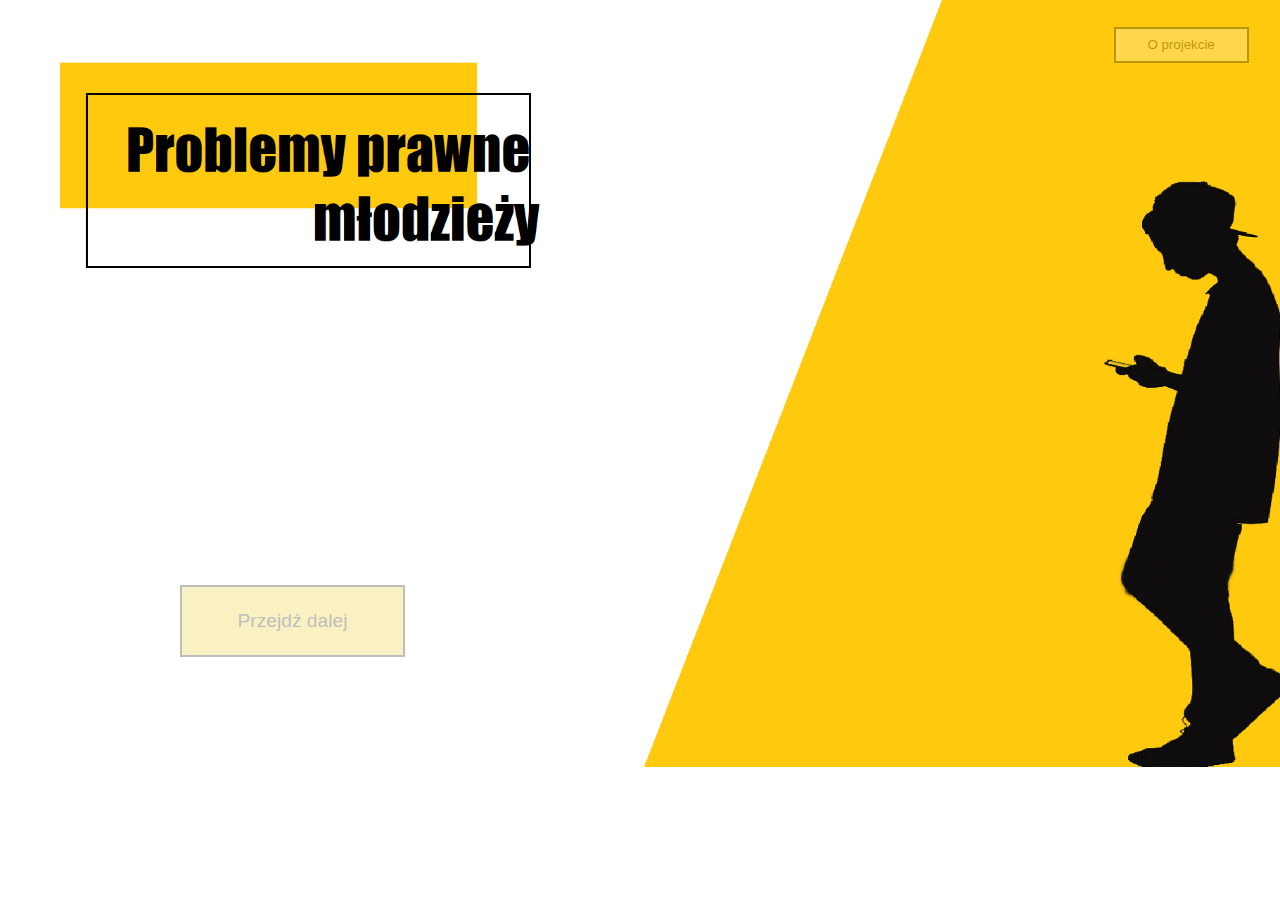
<file: index.html>
<!DOCTYPE html>
<html>
    <head>
        <meta charset="utf-8">
        <link rel="stylesheet" type="text/css" href="main.css">
        <link rel="stylesheet" type="text/css" href="bootstrap.min.css">
    </head>
    <body>
        <div class="wrapper">
            <button class="ChooseBtn">Przejdź dalej</button>
        </div>

        <div class="wrapper2">
            <button class="aboutBtn">O projekcie</button>
        </div>
        <script src="navigation.js"></script>
        <script src="jquery-3.4.1.js"></script>
        <script>
            $('body').hide().fadeIn(2000);
        </script>
    </body>
    

</html>
</file>
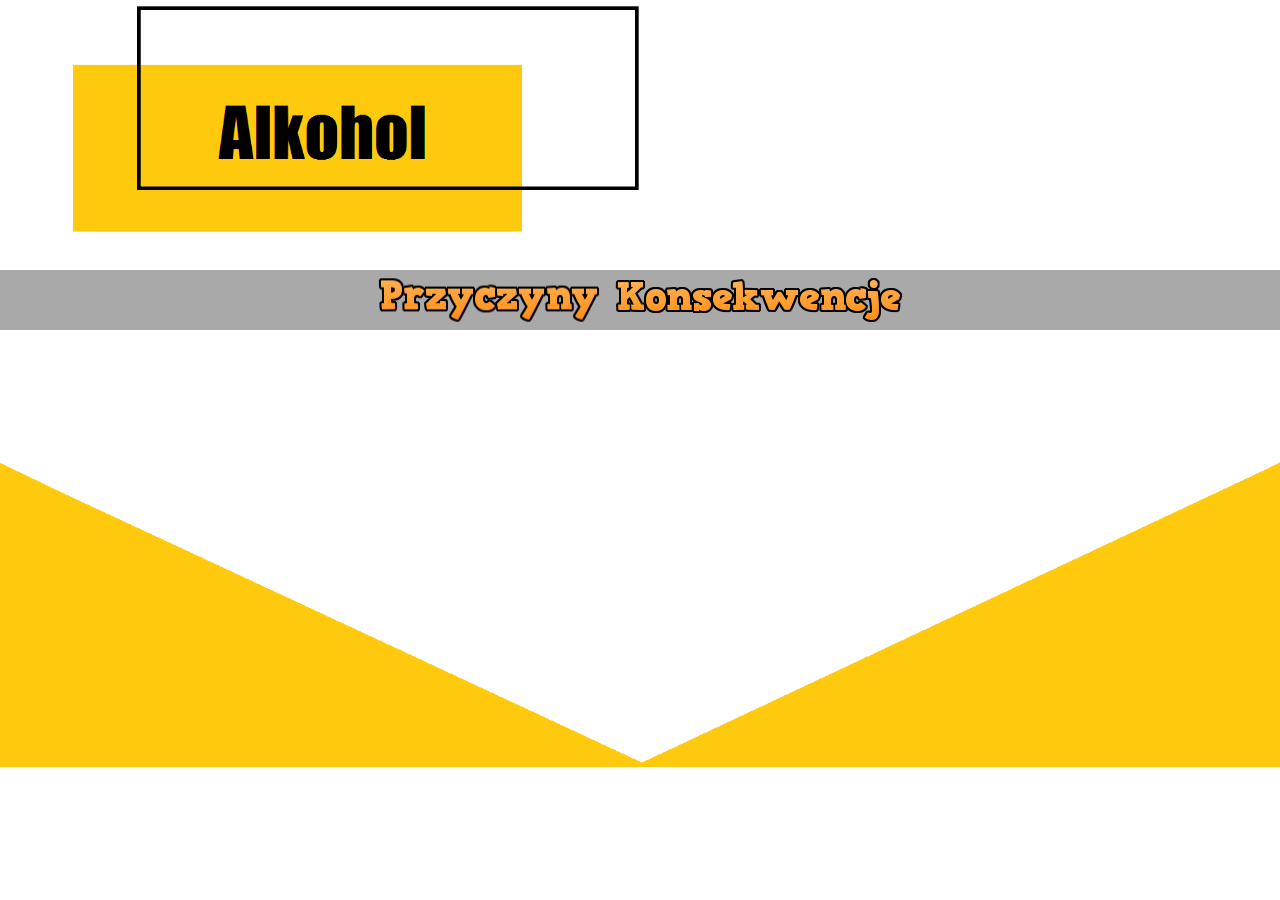
<file: alkohol.html>
<!DOCTYPE html>
<html>
    <head>
        <link rel="stylesheet" type="text/css" href="bootstrap.min.css">
    </head>
    <body>
        <div class="przyciski">
            <img class="i1" src="Przyczyny napis.png">
            <img class="i2" src="Konsekwencje napis.png">
        </div>
        <div class="text">
            <p></p>
        </div>
        
    </body>
    <style>
        body{
            margin:0;
            padding: 0;
            background-image: url('alkoholBackground.png');
            background-size: 100%;
            background-repeat: no-repeat; 
        }

        .przyciski{
            display:flex;
            justify-content:center;
            margin-top:30vh;
            background-color: darkgrey;
        }
        .text{
            display:flex;
            justify-content: center;
            font-size:x-large;
            text-align: center;
            padding-left: 20vw;
            padding-right: 20vw;
        }
        *{
            transition: background-color 1s;
        }

    </style>
    <script>
        const i1 = document.querySelector('.i1');
        const i2 = document.querySelector('.i2');
        var przyczyny = '„Skoro ojciec pije, ja również mogę”-dziecko alkoholika' + 
        ' Presja grupy rówieśniczej-lęk przed odrzuceniem przez kolegów' +
        ' Łatwy dostęp do alkoholu' +
        ' Bunt przeciwko zasadom ' +
        ' Traktowanie alkoholi jako "panaceum" na swoje smutki i problemy.';
        var konsekwencje = 'Osoba nieletnia o wiele szybciej uzależnia się od alkoholu niż osoba dorosła.' +
'brak sprawności intelektualnej,' +
'zaburzenia koncentracji uwagi,zaburzenia pamięci,zwiększoną męczliwość,wzmożoną drażliwość,pobudliwość,' +
'skłonność do irytacji,agresywność,obniżenie aktywności psychicznej,problemy w nauce,niezdyscyplinowanie,' +
'problemy wychowawcze.' + 'Bez wykształcenia, bez poczucia sensu życia, bez celu dziewczyny nadużywające alkoholu nierzadko wnikają w środowiska patologiczne, np. wchodzą w świat przestępczy i zarabiają na prostytucji,' + 
'przypadkowe kontakty seksualne pod wpływem alkoholu kończą się niechcianą ciążą albo chorobą AIDS.Picie alkoholu jest przejawem demoralizacji.Za akty demoralizacji uznaje się niedostosowanie społeczne i w takiej sytuacji odbywa się sprawa w sądzie o demoralizację. Sąd przyjmuje, że osoba nieletnia nie do końca zdaje sobie sprawę ze swojego postępowania i w dużej mierze za jej czyny odpowiadają rodzice. Dlatego sąd rodzinny bada czy są oni wydolni wychowawczo, gdyż musi jasno znaleźć przyczynę, dlaczego doszło do aktu demoralizacji.' 











        let p = document.querySelector('p');

        i1.addEventListener('click',function(){
            p.innerHTML = przyczyny;
            i1.style.backgroundColor = "grey";
            i2.style.backgroundColor = "darkgrey";
            p.style.fontSize ='x-large';
        });
        
        i2.addEventListener('click',function(){
            p.innerHTML = konsekwencje;
            i2.style.backgroundColor = "grey";
            i1.style.backgroundColor = "darkgrey";
            p.style.fontSize ='smaller';
        });
    </script>
</html>
</file>
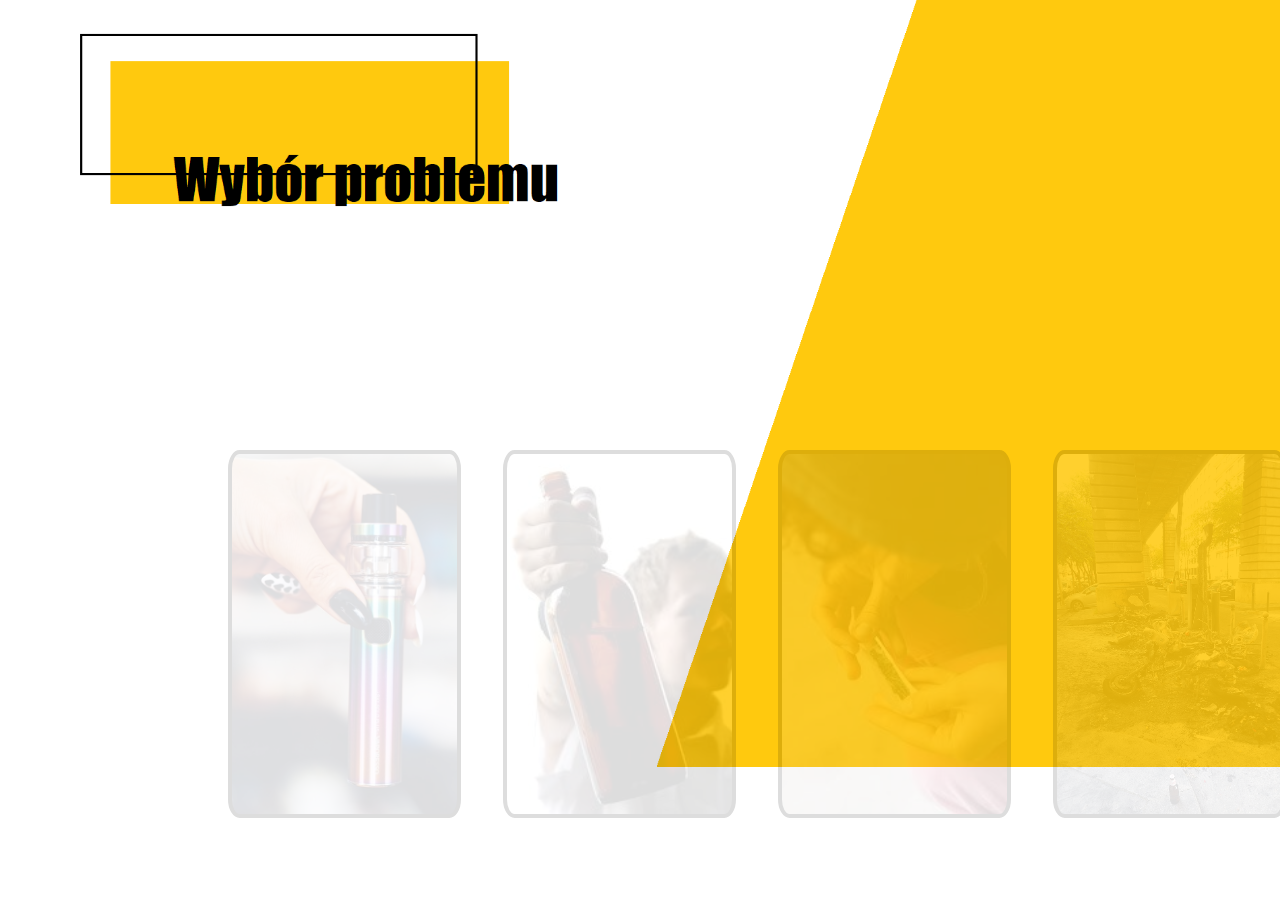
<file: Choose.html>
<!DOCTYPE html>
<html>
    <head>
        <meta charset="utf-8">
        <link rel="stylesheet" type="text/css" href="choose.css">
    </head>
    <body scrolling="auto">
        <div class="containers">
            <div class="container">
                <div class="box1">
    
                </div>
                <div class="box1-back">
                    
                </div>
                
            </div>
            <div class="container1">
                <div class="box2">
    
                </div>
                <div class="box2-back">
                    
                </div>
                
            </div>
            <div class="container2">
                <div class="box3">
    
                </div>
                <div class="box3-back">
                    
                </div>
                
            </div>
            <div class="container3">
                <div class="box4">
    
                </div>
                <div class="box4-back">
                    
                </div>
                
            </div>
        </div>
        
    </body>
    <script src="navigation.js"></script>
    <script src="jquery-3.4.1.js"></script>
    <script>
        $('body').hide().fadeIn(3000);
    </script>
</html>
</file>
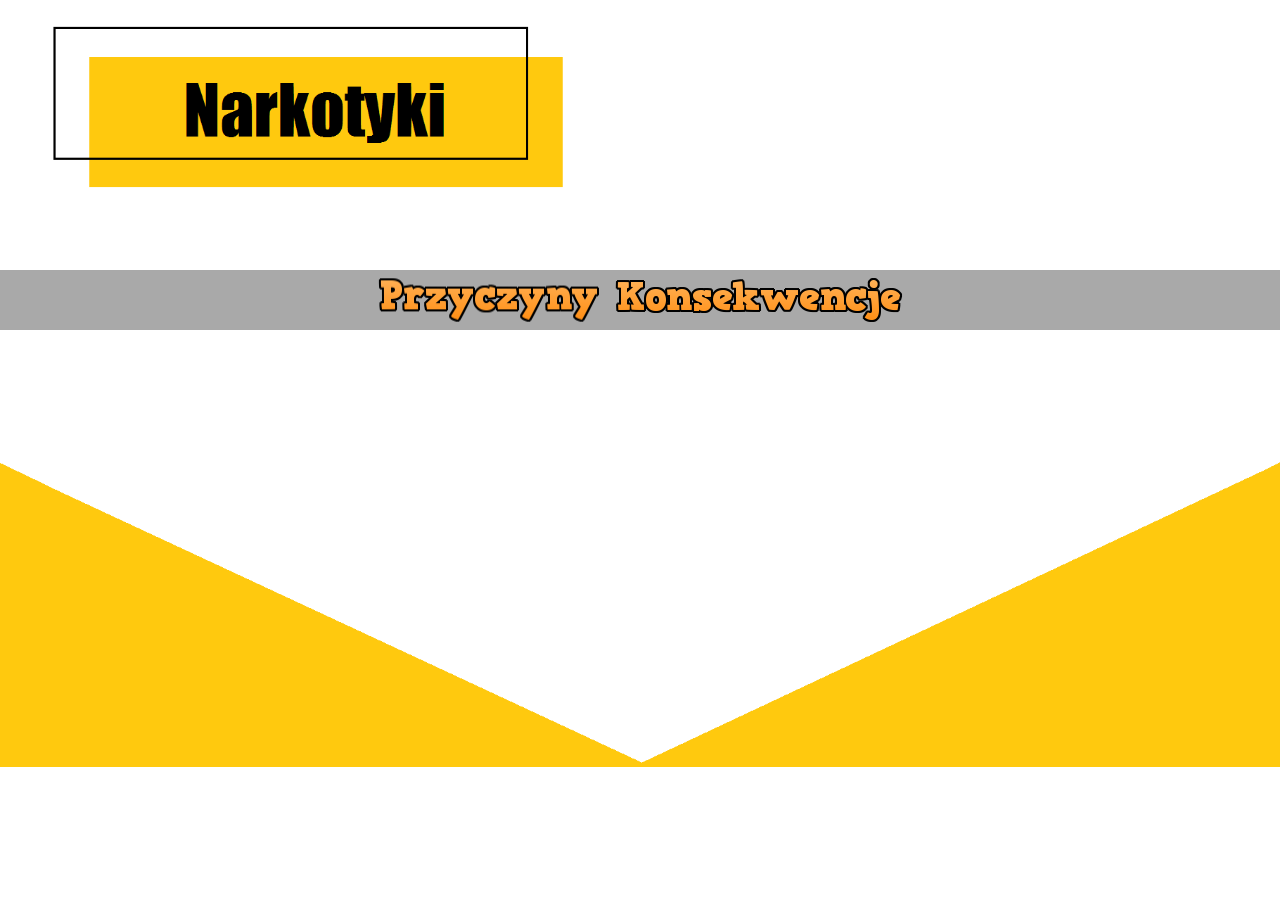
<file: narkotyki.html>
<!DOCTYPE html>
<html>
    <head>
        <link rel="stylesheet" type="text/css" href="bootstrap.min.css">
    </head>
    <body>
        <div class="przyciski">
            <img class="i1" src="Przyczyny napis.png">
            <img class="i2" src="Konsekwencje napis.png">
        </div>
        <div class="text">
            <p></p>
        </div>
        
    </body>
    <style>
        body{
            margin:0;
            padding: 0;
            background-image: url('narkotykiBackground.png');
            background-size: 100%;
            background-repeat: no-repeat; 
        }

        .przyciski{
            display:flex;
            justify-content:center;
            margin-top:30vh;
            background-color: darkgrey;
        }
        .text{
            display:flex;
            justify-content: center;
            font-size:x-large;
            text-align: center;
            padding-left: 20vw;
            padding-right: 20vw;
        }
        *{
            transition:background-color 1s;
        }

    </style>
    <script>
        const i1 = document.querySelector('.i1');
        const i2 = document.querySelector('.i2');
        var przyczyny = 'Branie narkotyków coraz częściej ma charakter towarzyski. Zwiększa się liczba młodych ludzi zażywających je weekendowo, by uatrakcyjnić spotkanie na imprezie. Często młodzież próbuje narkotyków na wakacjach. Sprzyja temu wyrwanie się spod kontroli rodziców, nowe znajomości. Zwykle sięga wtedy po różne środki rozluźniające – od marihuany po heroinę.Bunt przeciwko zasadom.Presja grupy rówieśniczej-lęk przed odrzuceniem przez kolegów';
        var konsekwencje = 'Uzależnienie od narkotyków wśród dzieci i młodzieży ma liczne konsekwencje, które związane są nie tylko z prawidłowym funkcjonowaniem organizmu, ale również przekładają się na sposób ich życia i zachowania. Używki w postaci substancji narkotycznych powodują silne uzależnienie psychiczne i fizyczne, dlatego cała aktywność młodych ludzi skierowana jest na pozyskiwanie kolejnych dawek środków narkotycznych. Sytuacja ta nierzadko jest przyczyną konfliktów z prawem, gdyż pod wpływem środków psychoaktywnych młodzi ludzie dopuszczają się kradzieży, włamań bądź wdają się w bójki. Ponadto, uzależnienie od narkotyków skutkuje zachowaniami ryzykownymi. Długotrwałe zażywanie substancji psychoaktywnych wiąże się z utratą zahamowań oraz godności i wartości moralnych. Wynikiem tego jest przestępczość i prostytucja wśród nieletnich, której celem jest najczęściej pozyskanie środków na kupno kolejnych dawek narkotyków.Za posiadanie narkotyków grozi kara od 3 do 5 lat więzienia lub przebywania w zakładzie poprawczym i grzywna. Produkcja narkotyków jest zagrożona karą więzienia do 3 lat i grzywną. Handel narkotykami jest zagrożony karą więzienia do 10 lat. Udzielanie, nakłanianie do użycia narkotyków grozi więzieniem do 5 lat. (Podstawa prawna: Ustawa o przeciwdziałaniu narkomanii z 29 lipca 2005 r.)';
        let p = document.querySelector('p');

        i1.addEventListener('click',function(){
            p.innerHTML = przyczyny;
            i1.style.backgroundColor = "grey";
            i2.style.backgroundColor = "darkgrey";
            p.style.fontSize ='x-large';
        });
        
        i2.addEventListener('click',function(){
            p.innerHTML = konsekwencje;
            i2.style.backgroundColor = "grey";
            i1.style.backgroundColor = "darkgrey";
            p.style.fontSize ='smaller';
        });
    </script>
</html>
</file>
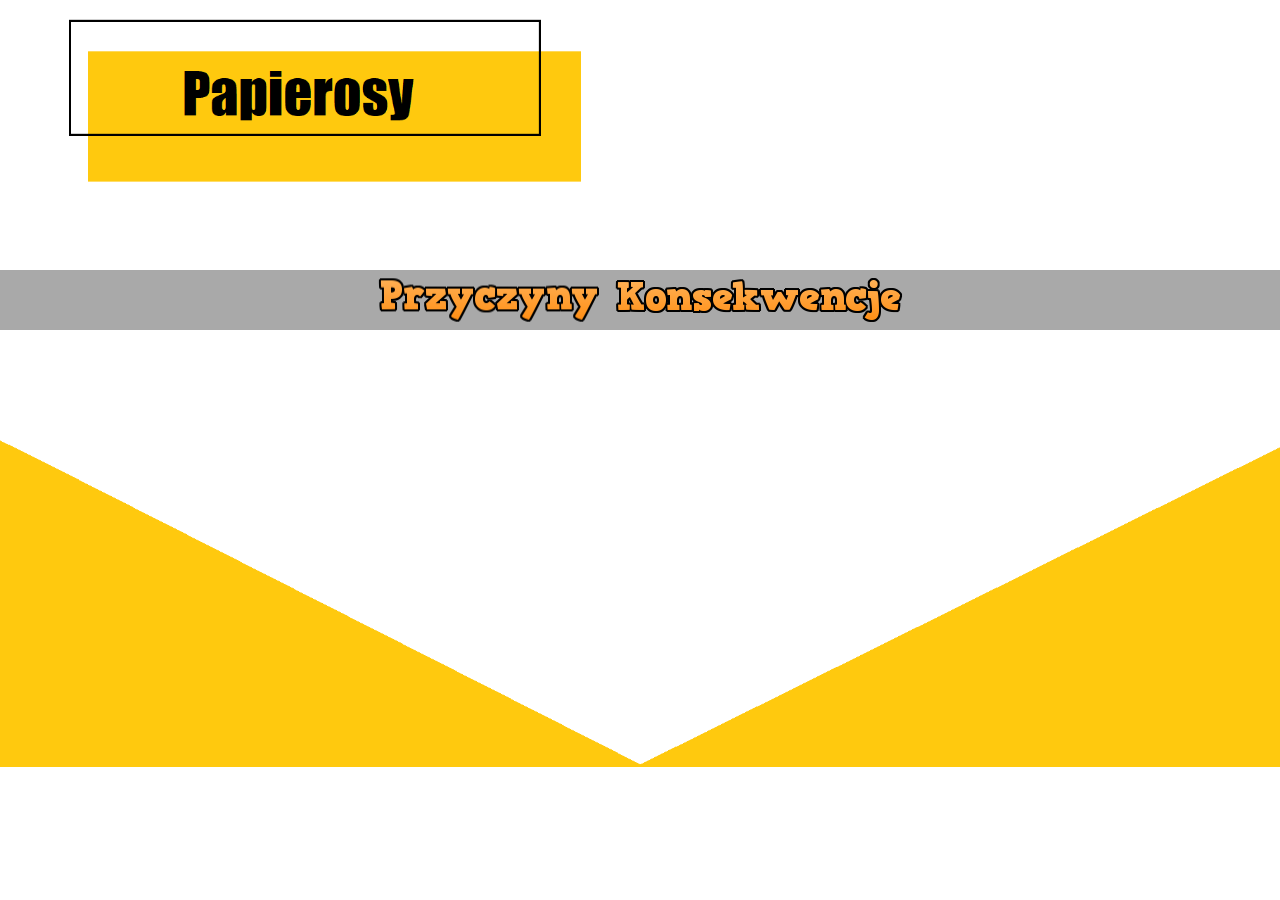
<file: papierosy.html>
<!DOCTYPE html>
<html>
    <head>
        <link rel="stylesheet" type="text/css" href="bootstrap.min.css">
    </head>
    <body>
        <div class="przyciski">
            <img class="i1" src="Przyczyny napis.png">
            <img class="i2" src="Konsekwencje napis.png">
        </div>
        <div class="text">
            <p></p>
        </div>
        
    </body>
    <style>
        body{
            margin:0;
            padding: 0;
            background-image: url('papierosyBackground.png');
            background-size: 100%;
            background-repeat: no-repeat; 
        }

        .przyciski{
            display:flex;
            justify-content:center;
            margin-top:30vh;
            background-color: darkgrey;
            box-sizing: border-box
        }
        .text{
            display:flex;
            justify-content: center;
            font-size:x-large;
            text-align: center;
            padding-left: 20vw;
            padding-right: 20vw;
        }
        *{
            transition: 1s;
        }

    </style>
    <script>

        const i1 = document.querySelector('.i1');
        const i2 = document.querySelector('.i2');
        var przyczyny = 'Negatywny wzorzec przekazywany przez rodziców ' +
        'chęć zaimponowania towarzyszom ' +
        'według młodzieży "palenie ich uspokaja i odpręża" ' +
        'na uzależnienie od nikotyny bardziej podatni są młodzi ludzie ze skłonnością do depresji i zachowań agresywnych. ';
        var konsekwencje = '" Muszą z nim żyć na co dzień"' +
        'nikotyna odpowiada za uzależnienie od papierosów.' +
        'Palenie papierosów osłabia układ immunologiczny i zwiększa podatność na choroby.' +
        'palenie papierosów sprzyja rozwojowi chorób nowotworowych, w szczególności raka płuc. Skraca także życie palacza oraz obniża jego jakość ' +
        'Osoby, które zaczęły palić przed 15. rokiem życia i palą 20-30 papierosów dziennie żyją średnio o 8 lat krócej.' +
        'Szkodliwe działanie dymu tytoniowego na towarzyszy (bierne palenie).Na palącą młodzież może nawet czekać wizyta w sądzie rodzinnym i nieletnich, gdzie będzie wyjaśniane m.in. to w jaki sposób młode osoby weszły w posiadanie wyrobów tytoniowych. ';
        let p = document.querySelector('p');

        i1.addEventListener('click',function(){
            p.innerHTML = przyczyny;
            i1.style.backgroundColor = "grey";
            i2.style.backgroundColor = "darkgrey";
        });
        
        i2.addEventListener('click',function(){
            p.innerHTML = konsekwencje;
            i2.style.backgroundColor = "grey";
            i1.style.backgroundColor = "darkgrey";
        });
    </script>
    
    <script>

    </script>
</html>
</file>
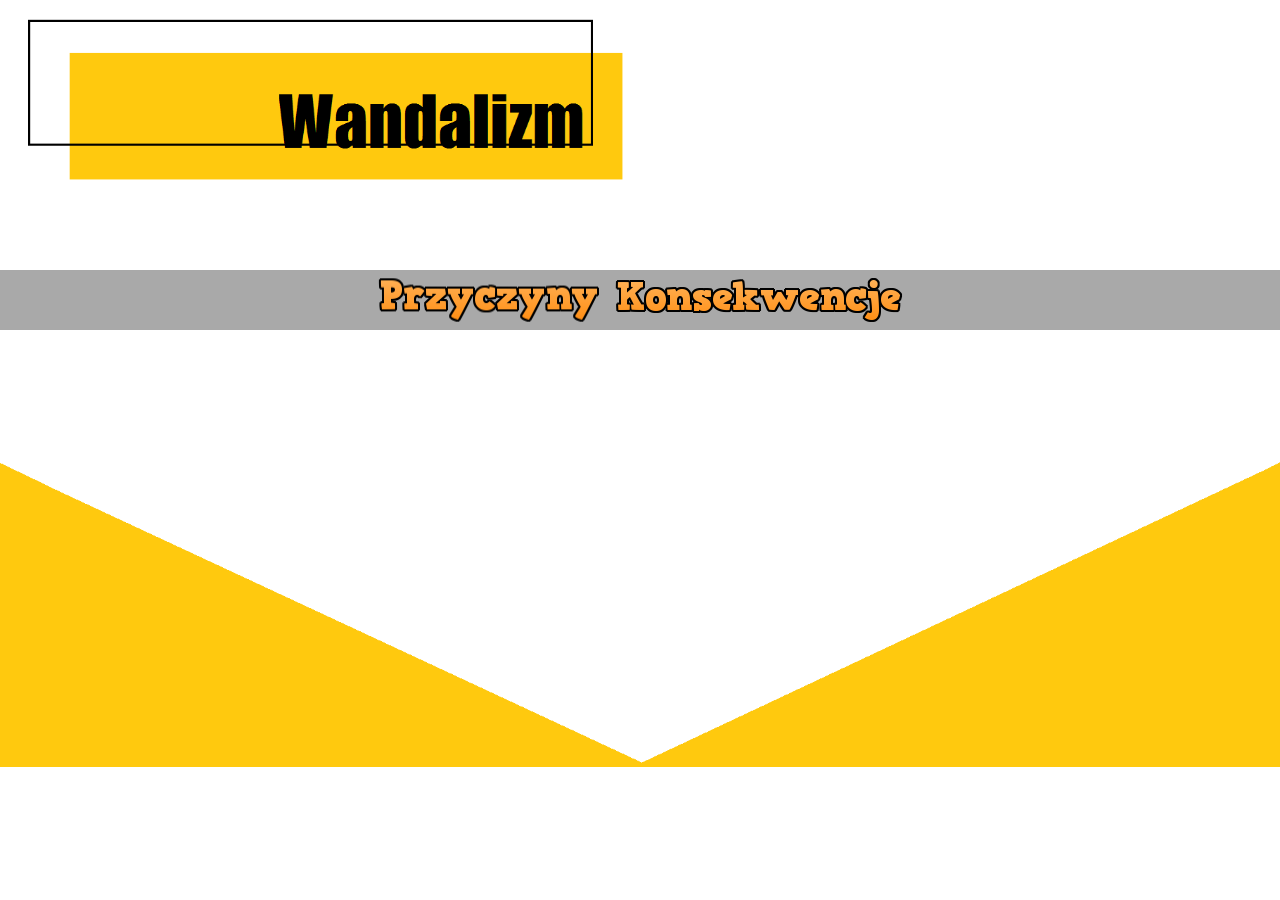
<file: wandalizm.html>
<!DOCTYPE html>
<html>
    <head>
        <link rel="stylesheet" type="text/css" href="bootstrap.min.css">
    </head>
    <body>
        <div class="przyciski">
            <img class="i1" src="Przyczyny napis.png">
            <img class="i2" src="Konsekwencje napis.png">
        </div>
        <div class="text">
            <p></p>
        </div>
        
    </body>
    <style>
        body{
            margin:0;
            padding: 0;
            background-image: url('wandalizmBackground.png');
            background-size: 100%;
            background-repeat: no-repeat; 
        }

        .przyciski{
            display:flex;
            justify-content:center;
            margin-top:30vh;
            background-color: darkgrey;
        }
        .text{
            display:flex;
            justify-content: center;
            font-size:x-large;
            text-align: center;
            padding-left: 20vw;
            padding-right: 20vw;
        }
        *{
            transition: 1s;
        }

    </style>
    <script>
        const i1 = document.querySelector('.i1');
        const i2 = document.querySelector('.i2');
        var przyczyny = 'Przyczynami wandalizmu są : Patologia w rodzinie , złe towarzystwo,Chęć pokazania swojej niezależnosci (malowanie graffity),Zazdrość lub inne negatywne emocje ( niszczenie mienia),Chec przynależenia do grupy   Osób do której młodzieniec chce należeć';
        var konsekwencje = 'Zaplacenie za zniszczenie mienia,Mandat,gdy wybryki wystepuja czesto sad rodzinny moze dla mlodzieniec grozi kurator badz wycieczka do osrodka wychowawczego'

        let p = document.querySelector('p');

        i1.addEventListener('click',function(){
            p.innerHTML = przyczyny;
            i1.style.backgroundColor = "grey";
            i2.style.backgroundColor = "darkgrey";
        });
        
        i2.addEventListener('click',function(){
            p.innerHTML = konsekwencje;
            i2.style.backgroundColor = "grey";
            i1.style.backgroundColor = "darkgrey";
        });
    </script>
</html>
</file>
<file: main.css>
body{
    margin:0;
    padding: 0;
    background-image: url('glowna.png');
    background-size: 100%;
    background-repeat: no-repeat; 
    position: relative; 
   
}
button{
    background-color:#e8ca12;

    width:25vh;
    height:8vh;
    transition: 2s;

    border:none;
    border: solid black 0.25vh;
    
}
.wrapper{
    width:25vh;
    height:8vh;
    top: 65vh;
    left:20vh;
    position: absolute;
    font-size:larger;  
    transition: 2s;
}

button:hover{
    background-color:#ab940e;
}

.wrapper2{
    width:12.5vh;
    height:4vh;
    font-size: smaller;
    position: absolute;
    top:3vh;
    left:87vw;

}
.aboutBtn{
    width:15vh;
    height:4vh;
    background-color: white;
    transition: 2s;
    border:none;
    border: solid black 0.25vh;

}
.aboutBtn:hover{
    background-color:wheat;
    
}
</file>
<file: choose.css>
body{
    margin:0;
    padding: 0;
    background-image: url('wybór.png');
    background-size: 100%;
    background-repeat: no-repeat; 
}
.container{
    width:25vh;
    height:40vh;
    position: relative;
    margin-right: 50px;

}
.container1{
    width:25vh;
    height:40vh;
    position: relative;
    margin-right: 50px;

}
.container2{
    width:25vh;
    height:40vh;
    position: relative;
    margin-right: 50px;

}

.box1{
    background-image: url('papieros.png');
    background-size: cover;
    width:25vh;
    height:40vh;
    
    position: absolute;
    text-align: center;
    transition: transform 500ms;
    backface-visibility: hidden;

    border:solid black 0.25rem;
    border-radius: 5%;
}
.box2{
    background-image: url('alhohol.jpg');
    background-size: cover;
    width:25vh;
    height:40vh;
    
    position: absolute;
    text-align: center;
    transition: transform 500ms;
    backface-visibility: hidden;

    border:solid black 0.25rem;
    border-radius: 5%;
}
.box3{
    background-image: url('narkotyk.jpg');
    background-size: cover;
    width:25vh;
    height:40vh;
    
    position: absolute;
    text-align: center;
    transition: transform 500ms;
    backface-visibility: hidden;

    border:solid black 0.25rem;
    border-radius: 5%;
}
.box4{
    background-image: url('wandalizm.jpg');
    background-size: cover;
    width:25vh;
    height:40vh;
    
    position: absolute;
    text-align: center;
    transition: transform 500ms;
    backface-visibility: hidden;

    border:solid black 0.25rem;
    border-radius: 5%;
}
.box1-back{
    background-image: url('ps.png');
    width:25vh;
    height:40vh;
    position: absolute;

    background-size: cover;
    
    border:solid black 0.25rem;
    border-radius: 5%;
    overflow: hidden;
    transition: transform 500ms;
    backface-visibility: hidden;
    max-height: 100%;
}
.box2-back{
    background-image: url('ak.png');
    width:25vh;
    background-size: cover;
    height:40vh;
    position: absolute;
    
    border:solid black 0.25rem;
    border-radius: 5%;
    overflow: hidden;
    transition: transform 500ms;
    backface-visibility: hidden;
    max-height: 100%;
}
.box3-back{
    background-image: url('nk.png');
    width:25vh;
    height:40vh;
    position: absolute;

    background-size: cover;
    
    border:solid black 0.25rem;
    border-radius: 5%;
    overflow: hidden;
    transition: transform 500ms;
    backface-visibility: hidden;
    max-height: 100%;
}
.box4-back{
    background-image: url('wm.png');
    width:25vh;
    height:40vh;
    position: absolute;

    background-size: cover;
    
    border:solid black 0.25rem;
    border-radius: 5%;
    overflow: hidden;
    transition: transform 500ms;
    backface-visibility: hidden;
    max-height: 100%;
}

.box1{
    transform: perspective(900px) rotateY(0deg);
}
.box1-back{
    transform: perspective(900px) rotateY(180deg);
}
.box2{
    transform: perspective(900px) rotateY(0deg);
}
.box2-back{
    transform: perspective(900px) rotateY(180deg);
}
.box3{
    transform: perspective(900px) rotateY(0deg);
}
.box3-back{
    transform: perspective(900px) rotateY(180deg);
}
.box4{
    transform: perspective(900px) rotateY(0deg);
}
.box4-back{
    transform: perspective(900px) rotateY(180deg);
}

.container:hover .box1 {
    transform: perspective(900px) rotateY(-180deg);
}
.container:hover .box1-back{
    transform: perspective(900px) rotateY(0deg);
}
.container1:hover .box2 {
    transform: perspective(900px) rotateY(-180deg);
}
.container1:hover .box2-back{
    transform: perspective(900px) rotateY(0deg);
}
.container2:hover .box3 {
    transform: perspective(900px) rotateY(-180deg);
}
.container2:hover .box3-back{
    transform: perspective(900px) rotateY(0deg);
}
.container3:hover .box4 {
    transform: perspective(900px) rotateY(-180deg);
}
.container3:hover .box4-back{
    transform: perspective(900px) rotateY(0deg);
}

.containers{
    display: flex;
    justify-content: center;
    margin-top:50vh;

}

@keyframes wejscie {
    0%{
        filter:grayscale(100)
    }
    100%{
        filter: grayscale(0);
    }
}
@keyframes wejscie1 {
    0%{
        transform: translateY(250px);
    }
    100%{
        transform: translateY(0);
    }
}
.box1 ,.box2 ,.box3{
    animation: wejscie 3s 0.5s forwards;
}
</file>
